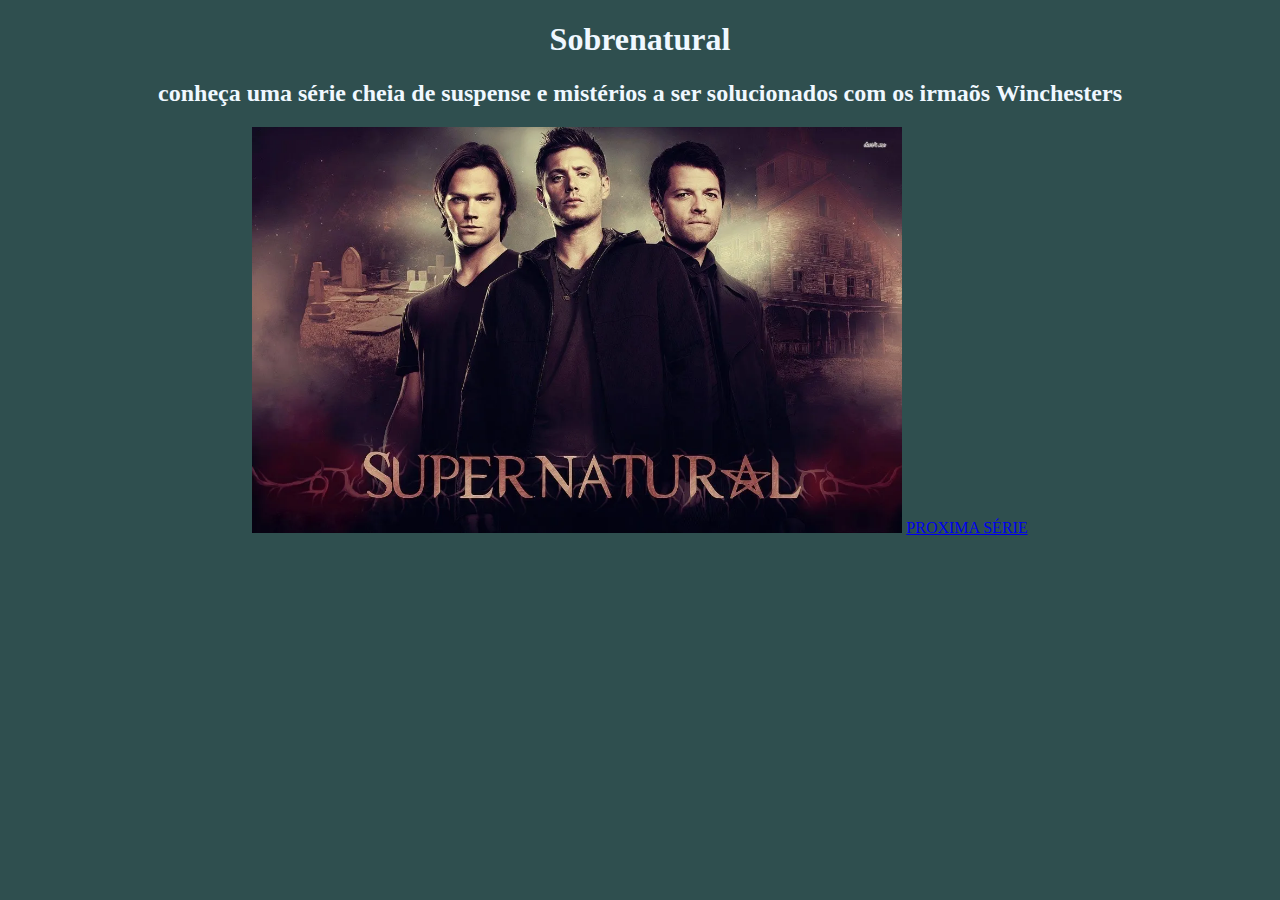
<file: index.html>
<!DOCTYPE html>
<html lang="en">
<head>
    <meta charset="UTF-8">
    <meta name="viewport" content="width=device-width, initial-scale=1.0">
    <link rel="stylesheet" href="style.css">
    <title>Séries para maratonar</title>
</head>
<body class="Sobrenatural">
    <h1>Sobrenatural</h1>
    <h2>conheça uma série cheia de suspense e mistérios a ser solucionados com os irmaõs Winchesters</h2>
<img src="colar-supernatural-dean-winchester-dupla-face-kit-3-unidades-D_NQ_NP_810720-MLB29246737013_012019-F.webp" alt="img1">
<a href="index2.html"> PROXIMA SÉRIE</a></p>
</body>
</html>
</file>
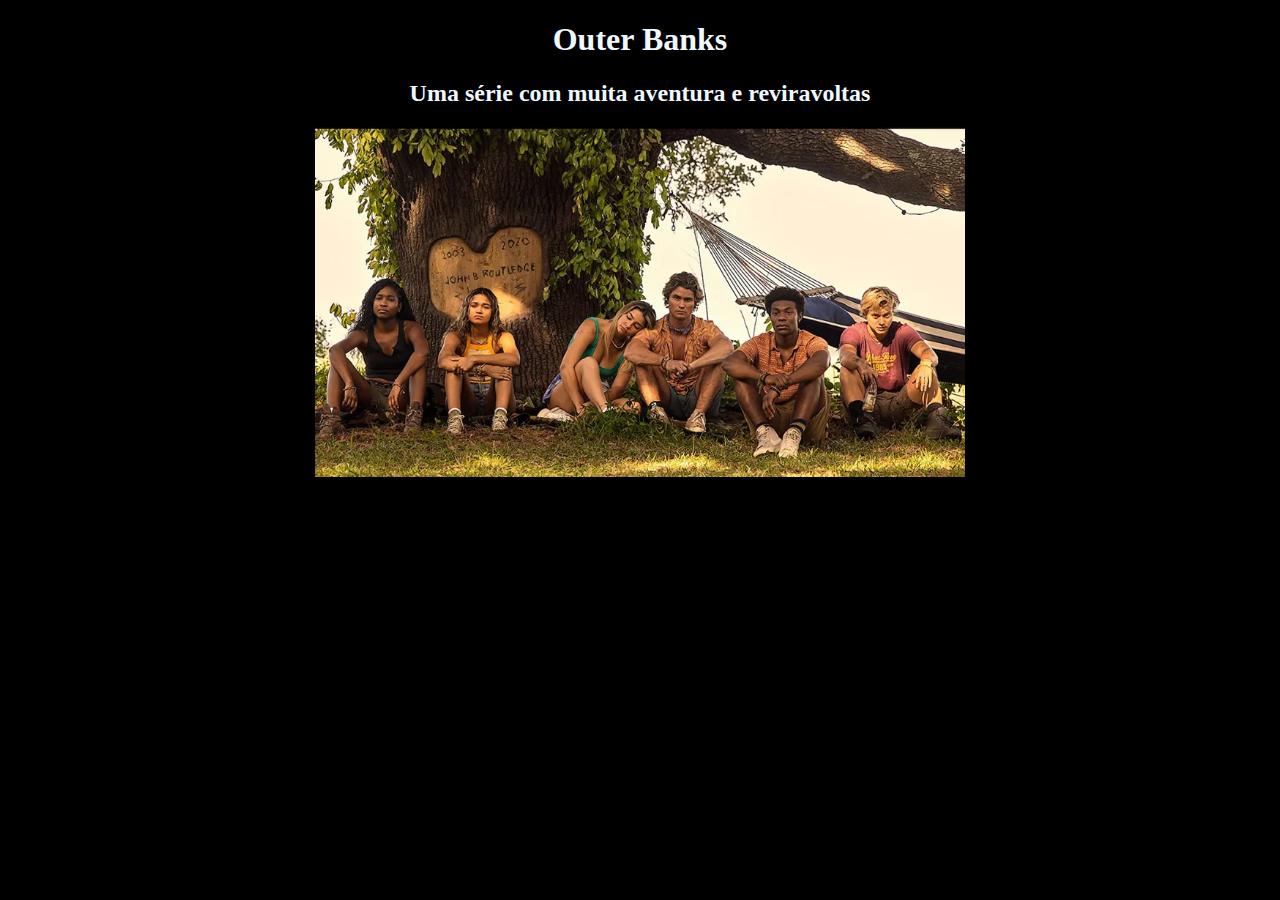
<file: index2.html>
<!DOCTYPE html>
<html lang="en">
<head>
    <meta charset="UTF-8">
    <meta name="viewport" content="width=device-width, initial-scale=1.0">
    <link rel="stylesheet" href="style2.css">
    <title>Outer Banks</title>
</head>
<body>
 <h1> Outer Banks </h1>
   <h2>Uma série com muita aventura e reviravoltas</h2>
   <img src="outer-banks-imdb-techtudo.webp" alt="img2">
 <a href="index3.html"></a>
</body>
</html>
</file>
<file: style.css>
body{
    background-color: darkslategray; 
    text-align: center;
}
h1 {
    text-align: center;
}
h2{
    text-align: center;
}
h2{
    color: aliceblue;
}
h1{
    color: aliceblue;
}
.sobrenatural img{
    width: 750px;
}

img{
    width: 650px;
}
</file>
<file: style2.css>
h1{

    color: aliceblue;
}
body{
    background-color: black;
    text-align: center;
}
h2{
    color:aliceblue
}
h1{
    text-align: center;
}
img{
    width: 650px;
}
</file>
